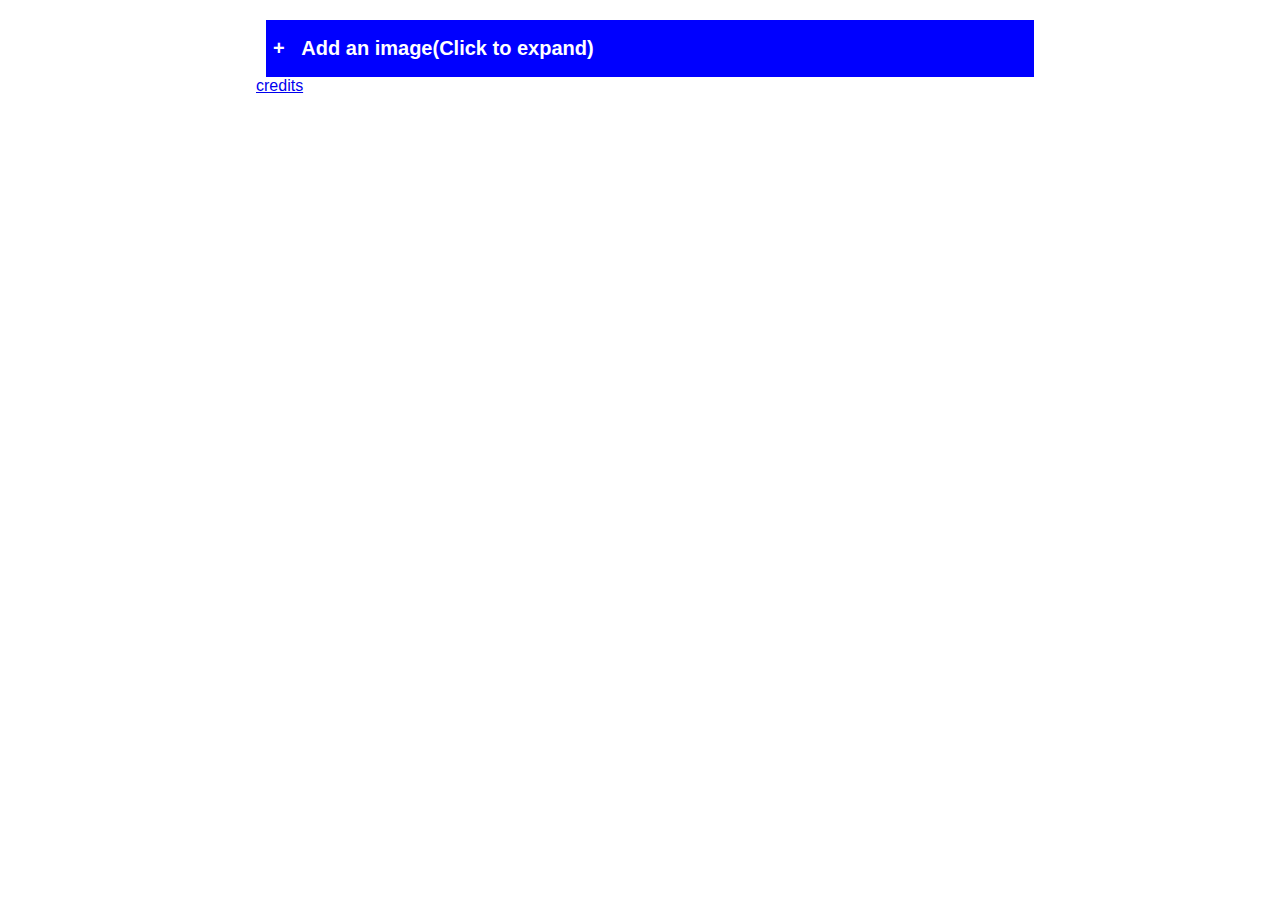
<file: index.html>
<!doctype html>
<html>
  <head>
    <meta charset="utf-8" />
    <title>Webgallery</title>
    <link href="webgallery/style/iform.css" rel="stylesheet" type="text/css" />
    <link href="webgallery/style/main.css" rel="stylesheet" type="text/css" />
    <script type="module" src="webgallery/js/index.mjs"></script>
  </head>
  <body>
    <button type="click" class="add_bar" id="ae">+&nbsp;&nbsp;&nbsp;Add an image(Click to expand)</button>
    <div id="add_expand"></div>
    <div id = "not_empty">
    </div>

    <footer>
      <a href="webgallery/credits.html">credits</a>
    </footer>
  </body>
</html>
</file>
<file: webgallery/style/iform.css>
.add_bar {
    margin-top: 50px;
    font-size: 20px;
    font-weight: bold;
    color: white;
    width: 100%;
    background-color: blue;
    margin: 20px 10px 0px 10px;
    border: 2px transparent solid;
    padding: 15px 10px 15px 5px;
    text-align: left;
}

.add_image_detail {
    border: 2px #3c3d3f solid;
    display: flex;
    flex-direction: column;
    margin: 0px 10px 20px 10px;
    text-align: left;
}

.add_subtitle {
    font-size: 20px;
    font-weight: bold;
    color: #3c3d3f;
    margin: 5px 10px;
    padding-top: 10px;
    padding-bottom: 10px;
}

.add_input {
    font-size: 20px;
    font-family: Helvetica, Arial, sans-serif;
    margin-bottom: 10px;
    color: black;
    margin: 5px 10px;
    padding: 5px 10px 5px 10px;
}

.btn {
    border-radius: 10px;
    text-align: center;
    width: 20%;
    font-size: 20px;
    color: white;
    background: #3498db;
    padding: 5px 10px 5px 10px;
    margin: 5px 10px;
}

.btn #delete {
    background-color: red;
}

#delete:hover {
    background-color: yellow;
    color: black;
}

.btn:hover {
    color: white;
    background: #1ed631;
}

.image_display {
    border: 2px #3c3d3f solid;
    display: flex;
    flex-direction: column;
    margin: 20px 10px 20px 10px;
    text-align: center;
}

.make_comment {
    border: 2px #3c3d3f solid;
    display: flex;
    flex-direction: column;
    margin: 20px 10px 20px 10px;
}

.comments {
    display: flex;
    flex-direction: column;
    margin: 20px 10px 20px 10px;
}

.display_title {
    font-size: 20px;
    font-weight: bold;
    color: white;
    background-color: black;
    border: 2px black solid;
    padding: 15px 10px 15px 5px;
    text-align: left;
}

.image_display .display_title {
    background-image: url("../media/p1.jpg");
}

#current_img {
    width: 40%;
    height: 40%;
    margin-top: 20px;
    margin-bottom: 10px;
    align-self: center;
}

.image_display .img_description {
    font-size: 20px;
    margin: 5px 10px;
}

.image_display .shifting_buttons {
    display: flex;
    justify-content: center;
}

.latest_comment {
    display: flex;
    flex-direction: row;
    border: 2px black solid;
    padding: 5px 10px 5px 5px;
}

.uat {
    width: 20%;
    text-align: center;
}

.uat_u {
    font-size: 20px;
}

.uat_a {
    font-size: 15px;
    padding: 5px;
}

.lcc {
    width: 70%;
    font-size: 20px;
    padding: 10px 0px 10px 5px;
}

.delete_btn {
    background-color: red;
}

.delete_btn:hover {
    background-color: yellow;
    color: black;
}
</file>
<file: webgallery/style/main.css>
html {
    overflow: -moz-scrollbars-vertical;
}
  
body {
    background: #ffffff;
    font-family: Arial, Helvetica, sans-serif;
    color: black;
    max-width: 60%;
    text-align: left;
    margin: auto;
}
</file>
